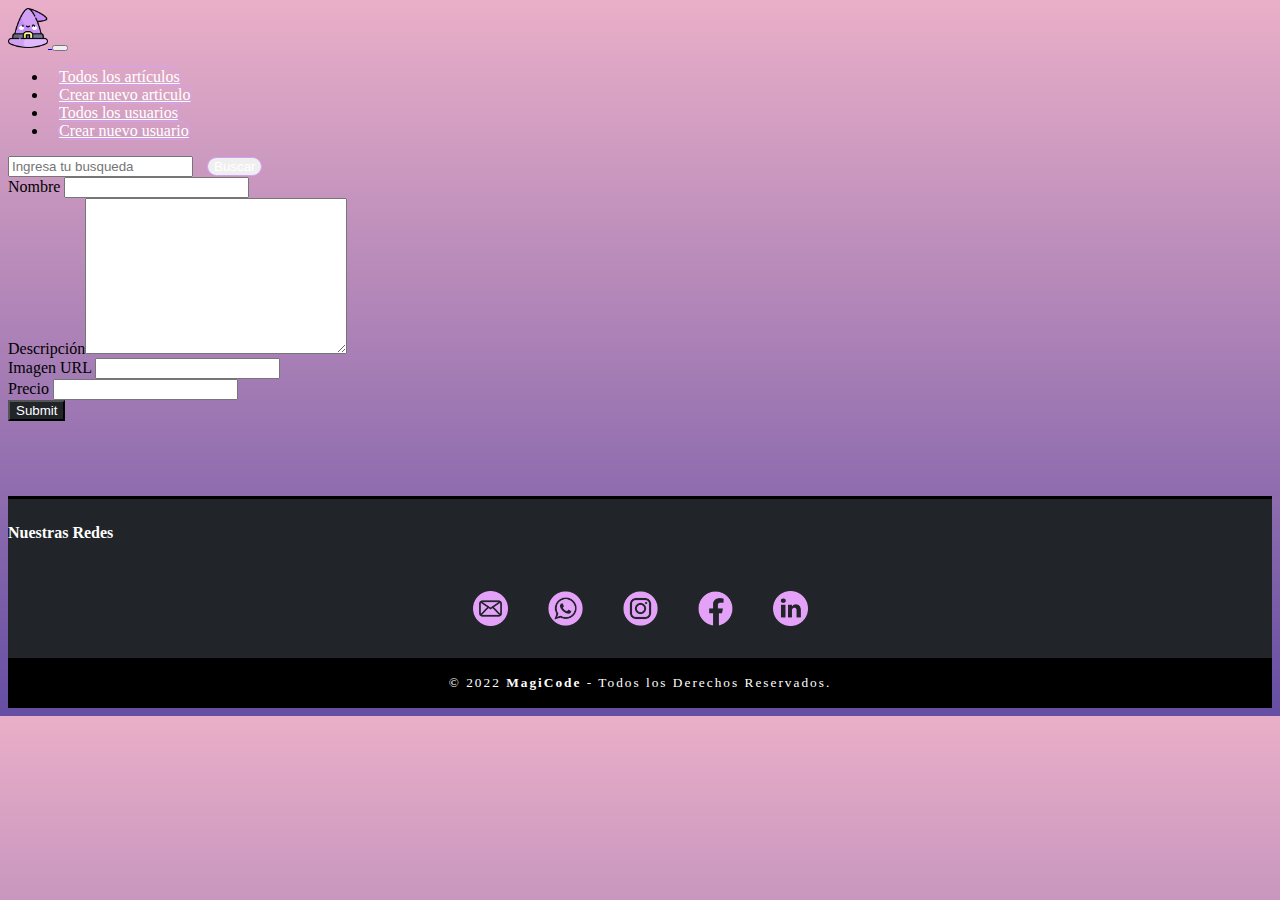
<file: create.html>
<!DOCTYPE html>
<html lang="en">
  <head>
    <meta charset="UTF-8" />
    <meta http-equiv="X-UA-Compatible" content="IE=edge" />
    <meta name="viewport" content="width=device-width, initial-scale=1.0" />
    <title>MagiCode</title>
    <!--LOGO EN PESTAÑAS DEL NAVEGADOR-->
    <link rel="shortcut icon" href="src/img/icons/logo.png"/>
    <link
      href="https://cdn.jsdelivr.net/npm/bootstrap@5.1.3/dist/css/bootstrap.min.css"
      rel="stylesheet"
      integrity="sha384-1BmE4kWBq78iYhFldvKuhfTAU6auU8tT94WrHftjDbrCEXSU1oBoqyl2QvZ6jIW3"
      crossorigin="anonymous"
    />
    <link rel="stylesheet" href="main.css" />
  </head>
  <body>
    <nav class="navbar navbar-expand-lg navbar-dark bg-dark">
      <div class="container-fluid">
        <a class="navbar-brand" href="#">
          <img src="src/img/icons/logo.png" alt="" width="40px" href="index.html">
        </a>
        <button
          class="navbar-toggler"
          type="button"
          data-bs-toggle="collapse"
          data-bs-target="#navbarSupportedContent"
          aria-controls="navbarSupportedContent"
          aria-expanded="false"
          aria-label="Toggle navigation"
        >
          <span class="navbar-toggler-icon"></span>
        </button>
        <div class="collapse navbar-collapse" id="navbarSupportedContent">
          <ul class="navbar-nav me-auto mb-2 mb-lg-0">
            <li class="nav-item">
              <a class="nav-link btnNav" aria-current="page" href="index.html"
                >Todos los artículos</a
              >
            </li>
            <li>
              <a class="nav-link btnNav" href="create.html">Crear nuevo articulo</a>
            </li>
            <li>
              <a class="nav-link btnNav" href="detailsuser.html">Todos los usuarios</a>
            </li>
            <li>
              <a class="nav-link btnNav" href="createuser.html">Crear nuevo usuario</a>
            </li>
          </ul>
          <form class="d-flex">
            <input
              class="form-control me-2"
              type="search"
              placeholder="Ingresa tu busqueda"
              aria-label="Search"
            />
            <button class="btn btnNav" type="submit">
              Buscar
            </button>
          </form>
        </div>
      </div>
    </nav>
    
    

    <main class="d-flex flex-column flex-md-row justify-content-center mt-5">
      <div class="d-flex flex-column p-5">
        <div class="m-2">
          <label for="title" class="form-label">Nombre</label>
          <input
            id="title-input"
            type="text"
            name="title"
            class="form-control"
          />
        </div>

        <div class="m-2">
          <label for="description" class="form-label">Descripción</label
          ><textarea
            name="description"
            id="description-input"
            cols="30"
            rows="10"
            class="form-control"
          ></textarea>
        </div>

        <div class="m-2">
          <label for="photo" class="form-label">Imagen URL</label>
          <input id="photo-input" type="text" class="form-control" />
        </div>

        <div class="m-2">
          <label for="price" class="form-label">Precio</label>
          <input id="price-input" type="number" class="form-control" />
        </div>

        <button id="submit-btn" class="btn btnProduct m-2">Submit</button>
      </div>
    </main>
    <!--FOOTER-->
    <footer class="foo">
      <h4 class="text-center textFooter">Nuestras Redes</h4>
      <div class="iconContStyle">
        <a href= "" target="_blank">
        <img src="src/img/icons/correo.png" alt="imagen email" width="35px" class="iconStyle"/>
      </a>
      <a href= "" target="_blank">
        <img src="src/img/icons/whatsapp.png" alt="imagen telefono" width="35px" class="iconStyle"/>
      </a>
      <a href= "" target="_blank">
        <img src="src/img/icons/instagram.png" alt="imagen instagram" width="35px" class="iconStyle"/>
      </a>
      <a href= "" target="_blank">
        <img src="src/img/icons/facebook.png" alt="imagen facebook" width="35px" class="iconStyle"/>
      </a>
      <a href= "" target="_blank">
        <img src="src/img/icons/linkedin.png" alt="imagen linkedln" width="35px" class="iconStyle"/>
      </a>
      </div>
      <div class="footerStyle">
          <small>&copy; 2022 <b>MagiCode</b> - Todos los Derechos Reservados.</small>
      </div>
    </footer>
    <script src="/js/main.js"></script>
    <script src="/js/create.js"></script>
  </body>
</html>
</file>
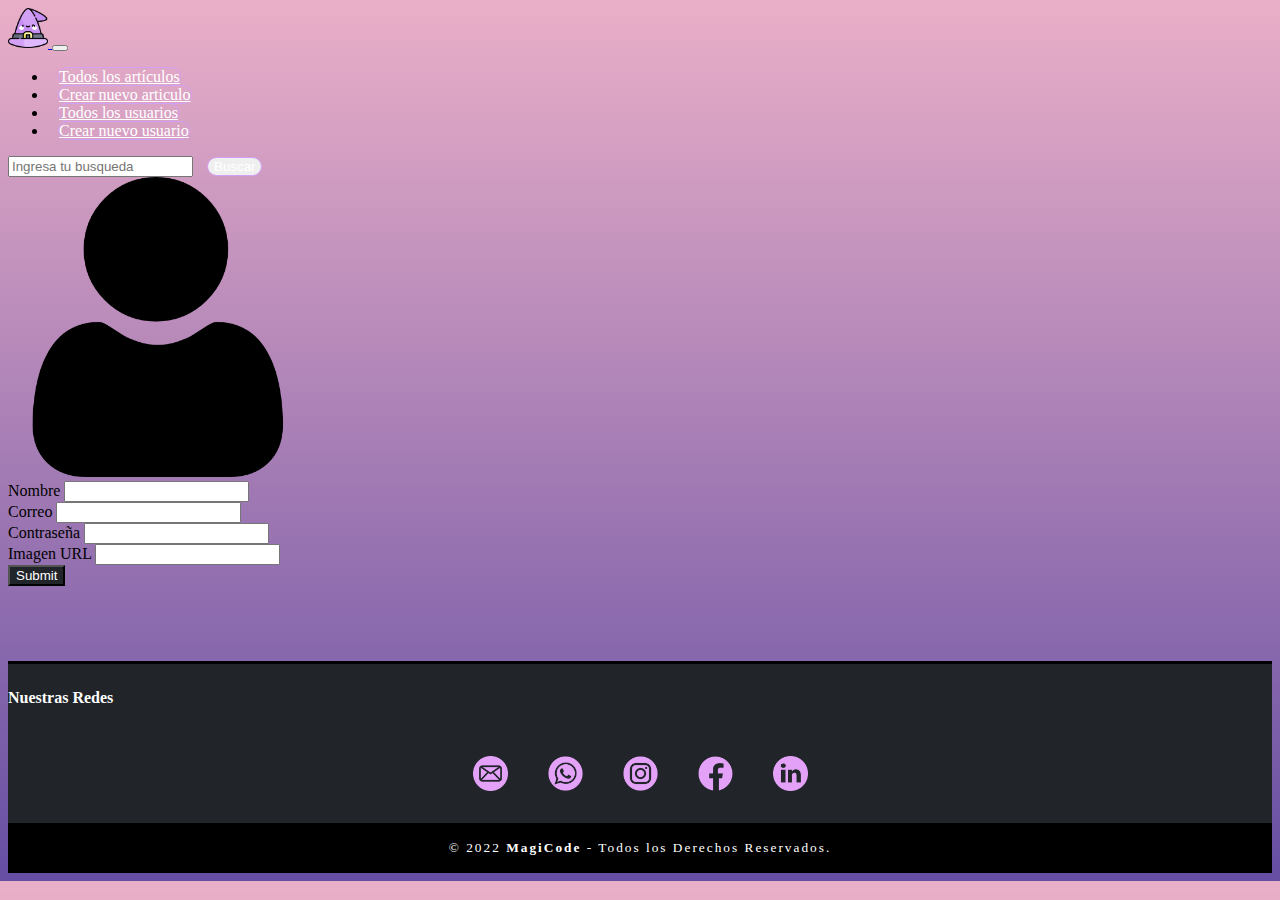
<file: createuser.html>
<!DOCTYPE html>
<html lang="en">
  <head>
    <meta charset="UTF-8" />
    <meta http-equiv="X-UA-Compatible" content="IE=edge" />
    <meta name="viewport" content="width=device-width, initial-scale=1.0" />
    <title>MagiCode</title>
    <!--LOGO EN PESTAÑAS DEL NAVEGADOR-->
    <link rel="shortcut icon" href="src/img/icons/logo.png"/>
    <link
      href="https://cdn.jsdelivr.net/npm/bootstrap@5.1.3/dist/css/bootstrap.min.css"
      rel="stylesheet"
      integrity="sha384-1BmE4kWBq78iYhFldvKuhfTAU6auU8tT94WrHftjDbrCEXSU1oBoqyl2QvZ6jIW3"
      crossorigin="anonymous"
    />
    <link rel="stylesheet" href="main.css" />
  </head>
  <body>
    <nav class="navbar navbar-expand-lg navbar-dark bg-dark">
      <div class="container-fluid">
        <a class="navbar-brand" href="#">
          <img src="src/img/icons/logo.png" alt="" width="40px" href="index.html">
        </a>
        <button
          class="navbar-toggler"
          type="button"
          data-bs-toggle="collapse"
          data-bs-target="#navbarSupportedContent"
          aria-controls="navbarSupportedContent"
          aria-expanded="false"
          aria-label="Toggle navigation"
        >
          <span class="navbar-toggler-icon"></span>
        </button>
        <div class="collapse navbar-collapse" id="navbarSupportedContent">
          <ul class="navbar-nav me-auto mb-2 mb-lg-0">
            <li class="nav-item">
              <a class="nav-link btnNav" aria-current="page" href="index.html"
                >Todos los artículos</a
              >
            </li>
            <li>
              <a class="nav-link btnNav" href="create.html">Crear nuevo articulo</a>
            </li>
            <li>
              <a class="nav-link btnNav" href="detailsuser.html">Todos los usuarios</a>
            </li>
            <li>
              <a class="nav-link btnNav" href="createuser.html">Crear nuevo usuario</a>
            </li>
          </ul>
          <form class="d-flex">
            <input
              class="form-control me-2"
              type="search"
              placeholder="Ingresa tu busqueda"
              aria-label="Search"
            />
            <button class="btn btnNav" type="submit">
              Buscar
            </button>
          </form>
        </div>
      </div>
    </nav>
    <main class="d-flex flex-column flex-md-row justify-content-center mt-5">
      <div class="d-flex flex-column p-5">
        <img src="src/img/icons/user2.png" alt="" width="300px">
        <div class="m-2">
          <label for="title" class="form-label">Nombre</label>
          <input
            id="title-input"
            type="text"
            name="title"
            class="form-control"
          />
        </div>
        <div class="m-2">
          <label for="email" class="form-label">Correo</label>
          <input
            id="title-input"
            type="text"
            name="title"
            class="form-control"
          />
        </div>
        <div class="m-2">
          <label for="title" class="form-label">Contraseña</label>
          <input
            id="title-input"
            type="text"
            name="title"
            class="form-control"
          />
        </div>

        <div class="m-2">
          <label for="photo" class="form-label">Imagen URL</label>
          <input id="photo-input" type="text" class="form-control" />
        </div>

        <button id="submit-btn" class="btn btnProduct m-2">Submit</button>
      </div>
    </main>

    <!--FOOTER-->
    <footer class="foo">
        <h4 class="text-center textFooter">Nuestras Redes</h4>
        <div class="iconContStyle">
          <a href= "" target="_blank">
          <img src="src/img/icons/correo.png" alt="imagen email" width="35px" class="iconStyle"/>
        </a>
        <a href= "" target="_blank">
          <img src="src/img/icons/whatsapp.png" alt="imagen telefono" width="35px" class="iconStyle"/>
        </a>
        <a href= "" target="_blank">
          <img src="src/img/icons/instagram.png" alt="imagen instagram" width="35px" class="iconStyle"/>
        </a>
        <a href= "" target="_blank">
          <img src="src/img/icons/facebook.png" alt="imagen facebook" width="35px" class="iconStyle"/>
        </a>
        <a href= "" target="_blank">
          <img src="src/img/icons/linkedin.png" alt="imagen linkedln" width="35px" class="iconStyle"/>
        </a>
        </div>
        <div class="footerStyle">
            <small>&copy; 2022 <b>MagiCode</b> - Todos los Derechos Reservados.</small>
        </div>
      </footer>
      <script
        src="https://cdn.jsdelivr.net/npm/bootstrap@5.1.3/dist/js/bootstrap.bundle.min.js"
        integrity="sha384-ka7Sk0Gln4gmtz2MlQnikT1wXgYsOg+OMhuP+IlRH9sENBO0LRn5q+8nbTov4+1p"
        crossorigin="anonymous"
      ></script>
      <script src="/js/main.js"></script>
      <script src="/js/index.js"></script>
    </body>
  </html>
</file>
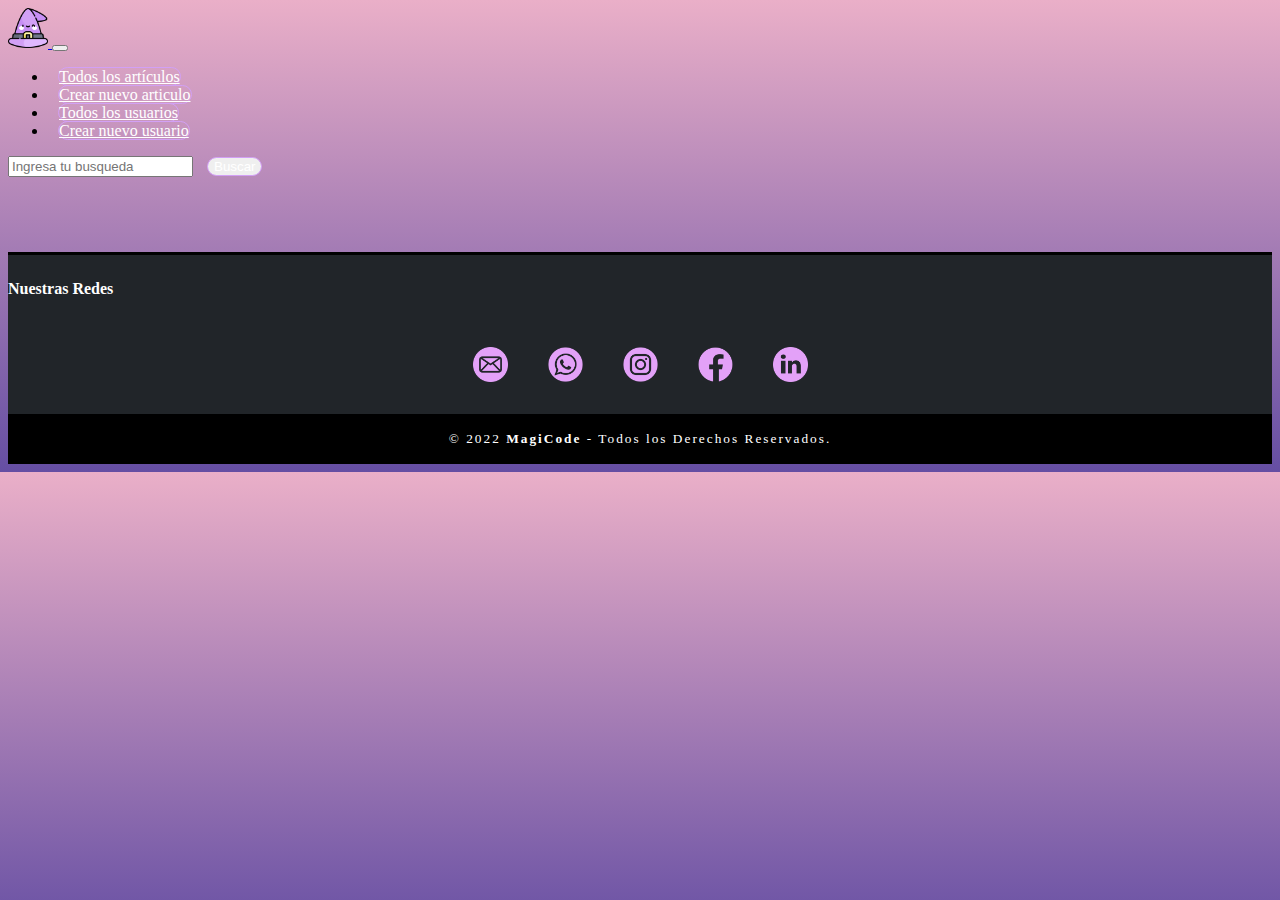
<file: detailsuser.html>
<!DOCTYPE html>
<html lang="en">
  <head>
    <meta charset="UTF-8" />
    <meta http-equiv="X-UA-Compatible" content="IE=edge" />
    <meta name="viewport" content="width=device-width, initial-scale=1.0" />
    <title>MagiCode</title>
    <!--LOGO EN PESTAÑAS DEL NAVEGADOR-->
    <link rel="shortcut icon" href="src/img/icons/logo.png"/>
    <link
      href="https://cdn.jsdelivr.net/npm/bootstrap@5.1.3/dist/css/bootstrap.min.css"
      rel="stylesheet"
      integrity="sha384-1BmE4kWBq78iYhFldvKuhfTAU6auU8tT94WrHftjDbrCEXSU1oBoqyl2QvZ6jIW3"
      crossorigin="anonymous"
    />
    <link rel="stylesheet" href="main.css" />
  </head>
  <body>
    <nav class="navbar navbar-expand-lg navbar-dark bg-dark">
      <div class="container-fluid">
        <a class="navbar-brand" href="#">
          <img src="src/img/icons/logo.png" alt="" width="40px" href="index.html">
        </a>
        <button
          class="navbar-toggler"
          type="button"
          data-bs-toggle="collapse"
          data-bs-target="#navbarSupportedContent"
          aria-controls="navbarSupportedContent"
          aria-expanded="false"
          aria-label="Toggle navigation"
        >
          <span class="navbar-toggler-icon"></span>
        </button>
        <div class="collapse navbar-collapse" id="navbarSupportedContent">
          <ul class="navbar-nav me-auto mb-2 mb-lg-0">
            <li class="nav-item">
              <a class="nav-link btnNav" aria-current="page" href="index.html"
                >Todos los artículos</a
              >
            </li>
            <li>
              <a class="nav-link btnNav" href="create.html">Crear nuevo articulo</a>
            </li>
            <li>
              <a class="nav-link btnNav" href="detailsuser.html">Todos los usuarios</a>
            </li>
            <li>
              <a class="nav-link btnNav" href="createuser.html">Crear nuevo usuario</a>
            </li>
          </ul>
          <form class="d-flex">
            <input
              class="form-control me-2"
              type="search"
              placeholder="Ingresa tu busqueda"
              aria-label="Search"
            />
            <button class="btn btnNav" type="submit">
              Buscar
            </button>
          </form>
        </div>
      </div>
    </nav>

    <!--FOOTER-->
    <footer class="foo">
        <h4 class="text-center textFooter">Nuestras Redes</h4>
        <div class="iconContStyle">
          <a href= "" target="_blank">
          <img src="src/img/icons/correo.png" alt="imagen email" width="35px" class="iconStyle"/>
        </a>
        <a href= "" target="_blank">
          <img src="src/img/icons/whatsapp.png" alt="imagen telefono" width="35px" class="iconStyle"/>
        </a>
        <a href= "" target="_blank">
          <img src="src/img/icons/instagram.png" alt="imagen instagram" width="35px" class="iconStyle"/>
        </a>
        <a href= "" target="_blank">
          <img src="src/img/icons/facebook.png" alt="imagen facebook" width="35px" class="iconStyle"/>
        </a>
        <a href= "" target="_blank">
          <img src="src/img/icons/linkedin.png" alt="imagen linkedln" width="35px" class="iconStyle"/>
        </a>
        </div>
        <div class="footerStyle">
            <small>&copy; 2022 <b>MagiCode</b> - Todos los Derechos Reservados.</small>
        </div>
      </footer>
      <script
        src="https://cdn.jsdelivr.net/npm/bootstrap@5.1.3/dist/js/bootstrap.bundle.min.js"
        integrity="sha384-ka7Sk0Gln4gmtz2MlQnikT1wXgYsOg+OMhuP+IlRH9sENBO0LRn5q+8nbTov4+1p"
        crossorigin="anonymous"
      ></script>
      <script src="/js/main.js"></script>
      <script src="/js/index.js"></script>
    </body>
  </html>
</file>
<file: main.css>
/* SE DECLARARON VARIABLES PARA LOS COLORES */
:root{
    --ColorLightPurple: #d2a0f5;
    --ColorDarkPurple: #d2a0f5;
    --ColorWhite: #fff;
    --ColorBlack: #000; 
    --ColorLightGray: #707789;
    --ColorDarkGray: #636978; 
    --ColorLightYellow: #fff8ab;
    --ColorDarkYellow: #ffee6e;
    --ColorPurple:  rgb(86, 33, 107);
    --ColorPurpleDemo: #654ea3;
}

.custom-card{
    width: 250px;
    background-color: rgba(0, 0, 0, 0.5);
    color: var(--ColorWhite);
   
}

.custom-card-image{
    width: 250px;
    height: 200px;
    border-radius: 25px 25px 0px 0px;

}
.card{
    border-radius: 25px;
}
.btnStyle{
    background-color: var(--ColorDarkPurple);
    color: white;
}


.jumbotronInicio{
    color: var(--ColorWhite);
    letter-spacing: 3px;
    border-radius: 0%;
    background-image: linear-gradient(rgba(0, 0, 0, 0.5), rgba(0, 0, 0, 0.5)), url("src/img/wallpapers/img-jb.jpg");
    background-position: center;
    background-repeat: no-repeat;
    background-size: cover;
    position: relative;
    height: 400px;
    margin-bottom: 100px;
}

/*NEW */

body{
    background: #654ea3;  
    background: -webkit-linear-gradient(to bottom, #eaafc8, #654ea3);  
    background: linear-gradient(to bottom, #eaafc8, #654ea3); 


}

.btnNav{
    border:solid;
    border-color: var(--ColorDarkPurple);
    border-width: 1px;
    color: white;
    border-radius: 10px;
    margin-left: 10px;
    
}

.btnNav:hover{
    background-color: var(--ColorDarkPurple);
    color: white;
}

/* ESTILOS DEL FOOTER */ 
footer{
    margin-top: 75px;
    background-color: #212529;
    border-top: solid var(--ColorBlack);
  
    color: var(--ColorWhite);
}
/* ESTILOS DEL TEXTO DEL FOOTER */ 
.textFooter{
    margin-top: 25px;
    font-weight: bolder;
}
  
.footerStyle{
    background-color: var(--ColorBlack);
    color: var(--ColorWhite);
    letter-spacing: 2px;
    display: flex;
    justify-content: center;
    align-items: center;
    width: 100%;
    height: 50px;
}
 /* Contenedor de los iconos*/ 
.iconContStyle{
    display: flex;
    justify-content: center;
    align-items: center;
    width: 100%;
    height: 95px;
}
/* Iconos */
.iconStyle{
    margin:20px;
}


.btnProduct{
    background-color: #212529;
    color: var(--ColorWhite);
}
.btnProduct:hover{
    background-color: var(--ColorPurpleDemo);
    color: var(--ColorWhite);
    border: solid;
    border-color: var(--ColorWhite);
    border-width: 1px;
}
</file>
